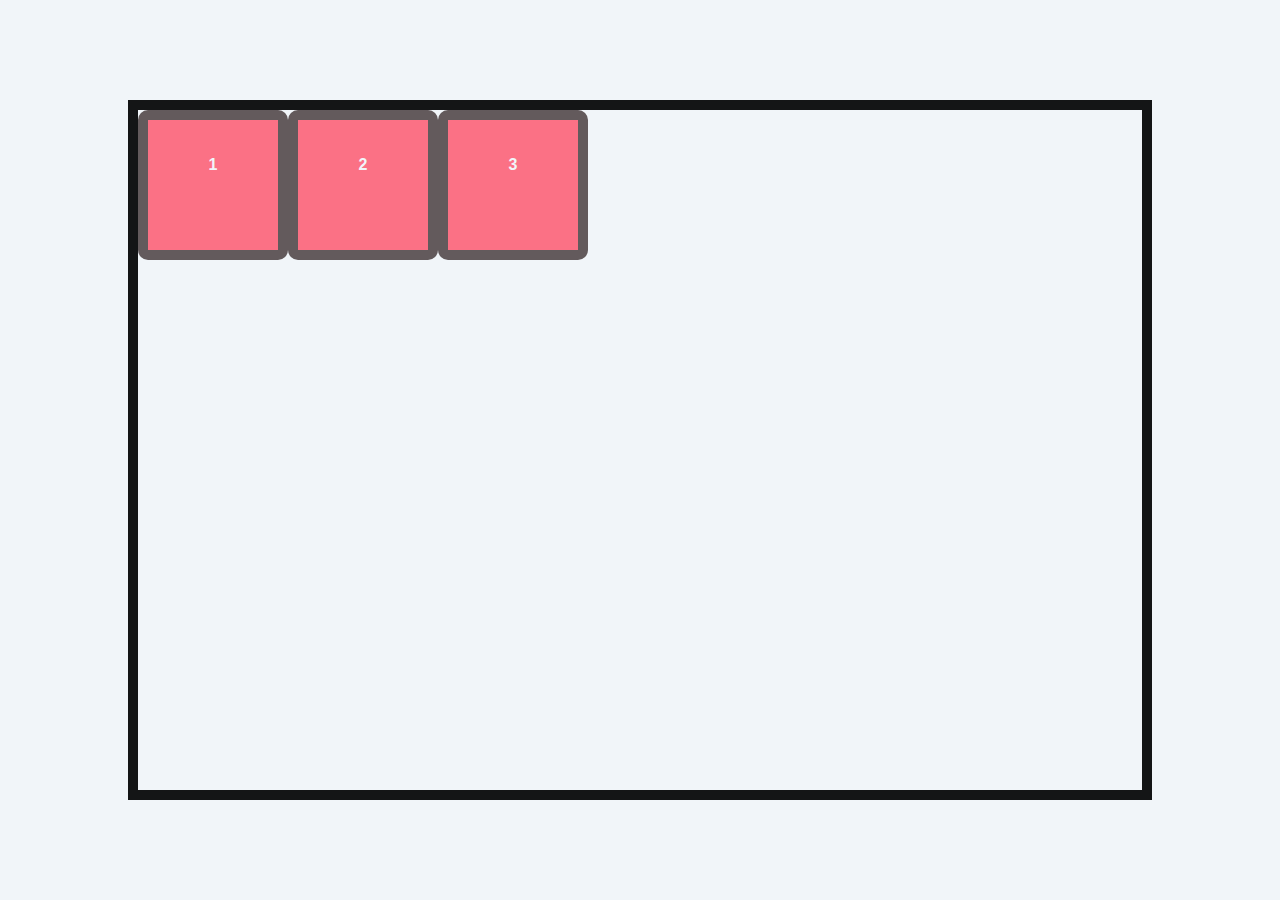
<file: index.html>
<!DOCTYPE html>
<html lang="en">
<head>
    <link rel="stylesheet" href="style.css">
    <meta charset="UTF-8">
    <meta http-equiv="X-UA-Compatible" content="IE=edge">
    <meta name="viewport" content="width=device-width, initial-scale=1.0">
    <title>Document</title>
</head>
<body>
    <div class="container">
        <div class="item item-1">1</div>
        <div class="item item-2">2</div>
        <div class="item item-3">3</div>
      </div>
</body>
</html>
</file>
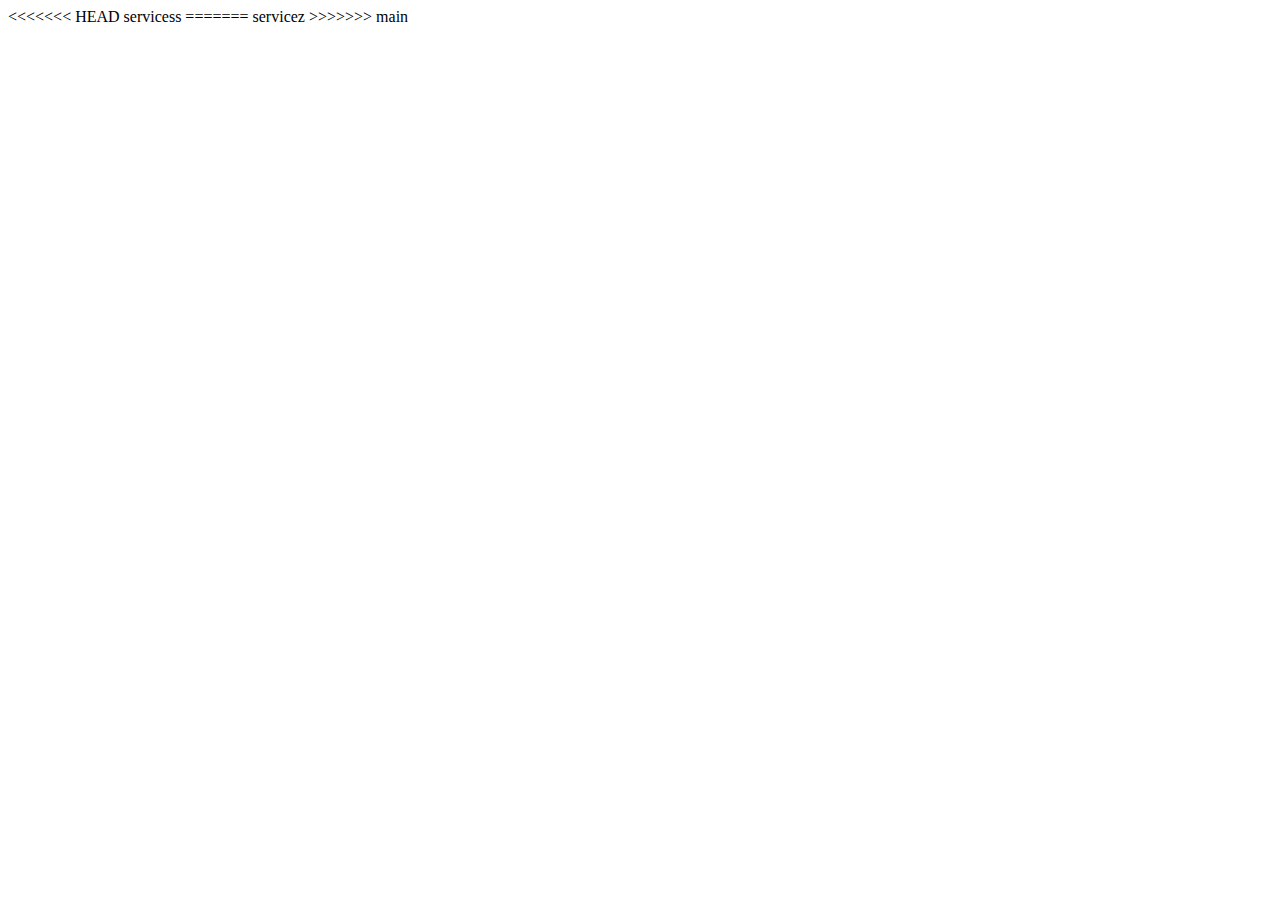
<file: service.html>
<!DOCTYPE html>
<html lang="en">
<head>
    <meta charset="UTF-8">
    <meta http-equiv="X-UA-Compatible" content="IE=edge">
    <meta name="viewport" content="width=device-width, initial-scale=1.0">
    <title>Document</title>
</head>
<body>
<<<<<<< HEAD
   servicess
=======
   servicez 
>>>>>>> main
</body>
</html>
</file>
<file: style.css>
:root {
    --clr-dark: #141516;
    --clr-light: #f1f5f9;
    --clr-accent: #635a5c;
  }
  
  *,
  *::before,
  *::after {
    box-sizing: border-box;
  }
  
  body {
    margin: 0;
    padding: 0;
    line-height: 1.6;
    word-spacing: 1.4px;
    font-family: "Roboto", sans-serif;
    color: var(--clr-dark);
    background-color: var(--clr-light);
    display: flex;
    justify-content: center;
    align-items: center;
    height: 100vh;
  }
  
  .container {
    width: 80%;
    height: 700px;
    margin: 0 auto;
    border: 10px solid var(--clr-dark);
  }
  
  .item {
    width: 150px;
    height: 150px;
    background-color: #fb7185;
    padding: 2em;
    font-weight: 700;
    color: var(--clr-light);
    text-align: center;
    border: 10px solid var(--clr-accent);
    border-radius: 10px;
  }
  
  /* END OF BASE STYLES */
  .container {
    display: flex;
  }
</file>
